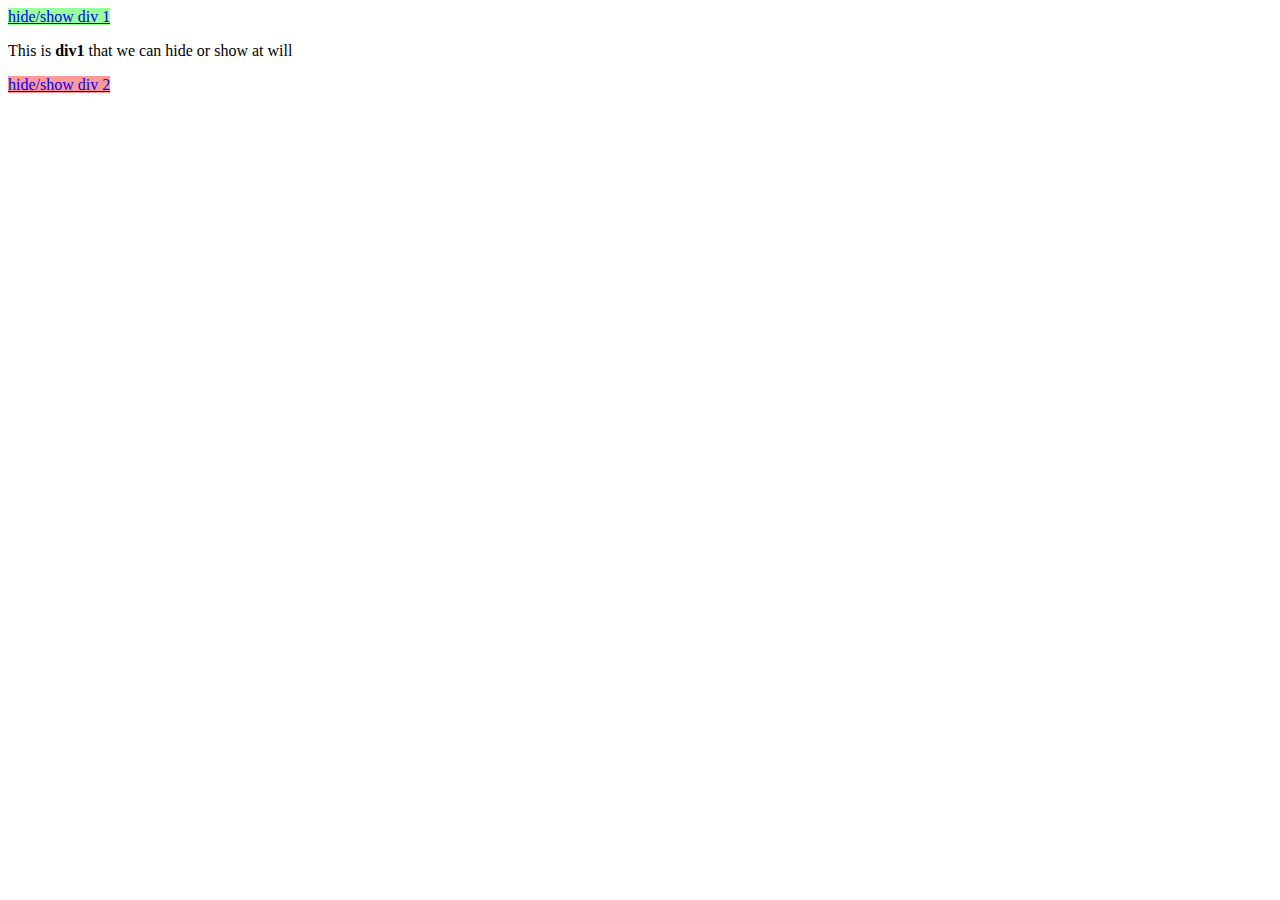
<file: js/hideshow/demos/index.html>
<html>
<head><title>hideshow test</title>

<script type="text/javascript" src="../MochiKit/MochiKit.js"></script>
<script type="text/javascript" src="../newhs/hs.js"></script>
<link rel="stylesheet" href="../style/hs.css" type="text/css"/>
<style type="text/css">

.hs-control-show { background-color: #9f9; }
.hs-control-hide { background-color: #f99; }

</style>
</head>
<body>
<p><a href="#hsdiv1" class="hs-control">hide/show div 1</a></p>

<div id="hsdiv1">
<p>This is <b>div1</b> that we can hide or show at will</p>
</div>

<p><a href="#hsdiv2" class="hs-control">hide/show div 2</a></p>

<div id="hsdiv2" class="hs-init-hide">
This <b>div2</b> should be hidden by default.
</div>

</body>
</html>
</file>
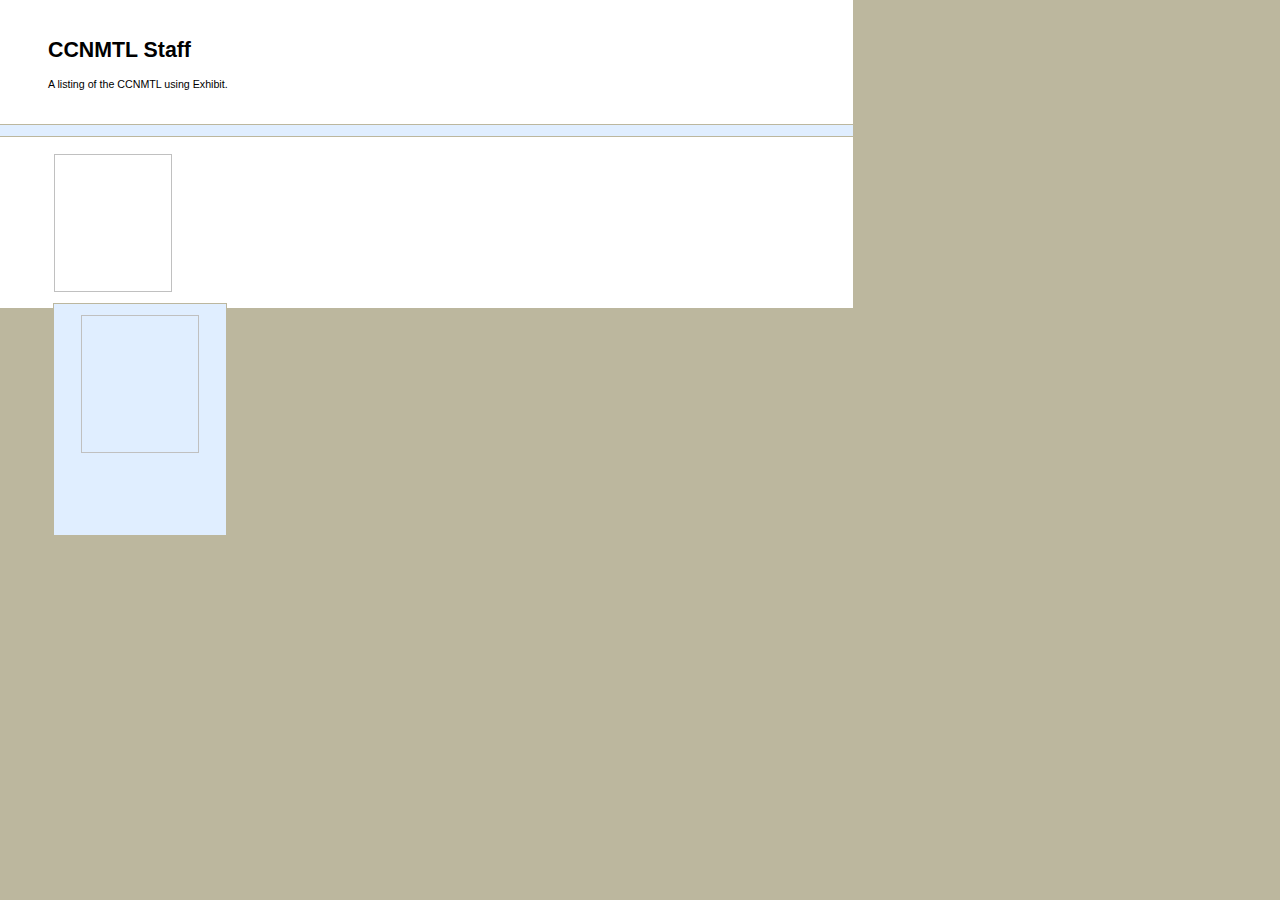
<file: ccnmtl_staff.html>
<html>
    <head>
      <title>CCNMTL Staff</title>
      <link href="http://pmt.ccnmtl.columbia.edu/staffjson.pl" type="application/json" rel="exhibit/data" />

      <script src="http://static.simile.mit.edu/exhibit/api/exhibit-api.js"
            type="text/javascript"></script>
     
<style>
        body {
            font-family:    Arial, Verdana, sans serif;
            font-size:      8pt;
            margin:         0;
            padding:        0;
            background:     #BCB79E;
        }
        table {
            font-size:      100%;
        }
        tr {
            vertical-align: top;
        }
        #content {
            background:     white;
            width:          80em;
        }
        #title-panel {
            padding:        0.25in 0.5in;
        }
        #top-panels {
            padding:        0.5em 0.5in;
            border-top:     1px solid #BCB79E;
            border-bottom:  1px solid #BCB79E;
            background:     #E0EEFF;
        }
        #exhibit-control-panel {
            clear:          both;
        }
        #exhibit-browse-panel {
        }
        #exhibit-view-panel {
            padding:        1em 0.5in;
        }
        
        div.exhibit-facet-frame {
            width: 16em;
            float: left;
        }
        div.exhibit-facet-body {
            border: 1px solid #BCB79E;
        }
        span.exhibit-collectionView-group-count {
            color:       #ccc;
            font-weight: normal;
        }
        div.exhibit-facet-value-selected {
            background:  none;
            font-weight: bold;
        }
        div.itemThumbnail-blocker {
   	 position: absolute; 
   	 width: 100%; 
  	  height: 100%; 
  	  top: 0px; 
  	  left: 0px; 
  	  z-index: 1000;
		}
		td.itemThumbnail-thumbnailContainer {
    overflow: hidden; 
    height: 100px; 
    text-align: center;
}
        div.person-thumbnail {
            float:      left;
            width:      150px;
            height:     210px;
            border:     1px solid #BCB79E;
            background: #E0EEFF;
            padding:    1em;
            margin:     0.5em;
            text-align: center;
        }
        div.person-detail {
            float:      left;
            width:      480px;
            height:     200px;
            border:     1px solid #BCB79E;
            background: #E0EEFF;
            padding:    1em;
            margin:     0.5em;
            text-align: right;
        }
        .name {
            font-weight: bold;
        }
        .location {
        }
        .title {
        }
        .phone {
        }
        .email {
        }
    </style>

  <!-- <script language="javascript" src="http://ccnmtl.columbia.edu/web/files/css.js" type="text/javascript"></script>
   -->
</head> 
<body>
 <div id="content">
  <div id="title-panel">
    <h1>CCNMTL Staff</h1>
        <p>A listing of the CCNMTL using Exhibit.
        </p>
  </div>

 <div id="top-panels">

  <div id="exhibit-browse-panel" ex:facets=".campus, .building, .group"></div>
  <div id="exhibit-control-panel"></div>
 </div>
 <div id="exhibit-view-panel">
     <div ex:role="exhibit-lens" class="item">
        <table cellspacing="5">
         <tr>
         <td style="position: relative"><div class="itemThumbnail-blocker"></div><img ex:src-content=".imageURL" width="118" height="138"  />
         </td>
         <td>
           <div class="name"><span ex:content=".label" /></div>
           <div class="title"><span ex:content=".title"></span></div>
	   <div class="location"><span ex:content=".room"></span> <span ex:content=".building" ></span></div>
           <div class="phone"><span ex:content=".phone"></span></div>
           <div class="email"> <span ex:content=".email"></span></div>
           <p ex:content=".bio"></p>
              </td>
           </tr>
     </table>
  </div>
   
    <div ex:role="exhibit-view"
      ex:viewClass="Exhibit.ThumbnailView"
      ex:showAll="true"
      ex:orders=".last"
      ex:possibleOrders=".label, .last, .first, .building, .campus, .group">
      <div ex:role="exhibit-lens" class="person-thumbnail">
        <div><img ex:src-content=".imageURL" width="118" height="138" /></div>
		<div class="name"><span ex:content="value" /></div>
        <div class="title"><span ex:content=".title"></span></div>
        <div class="email"><span ex:content=".email"></span></div>
        <div class="phone"><span ex:content=".phone"></span></div>
       
      </div>
      
      
   </div>
 </div>
 </div>
</body>
</html>
</file>
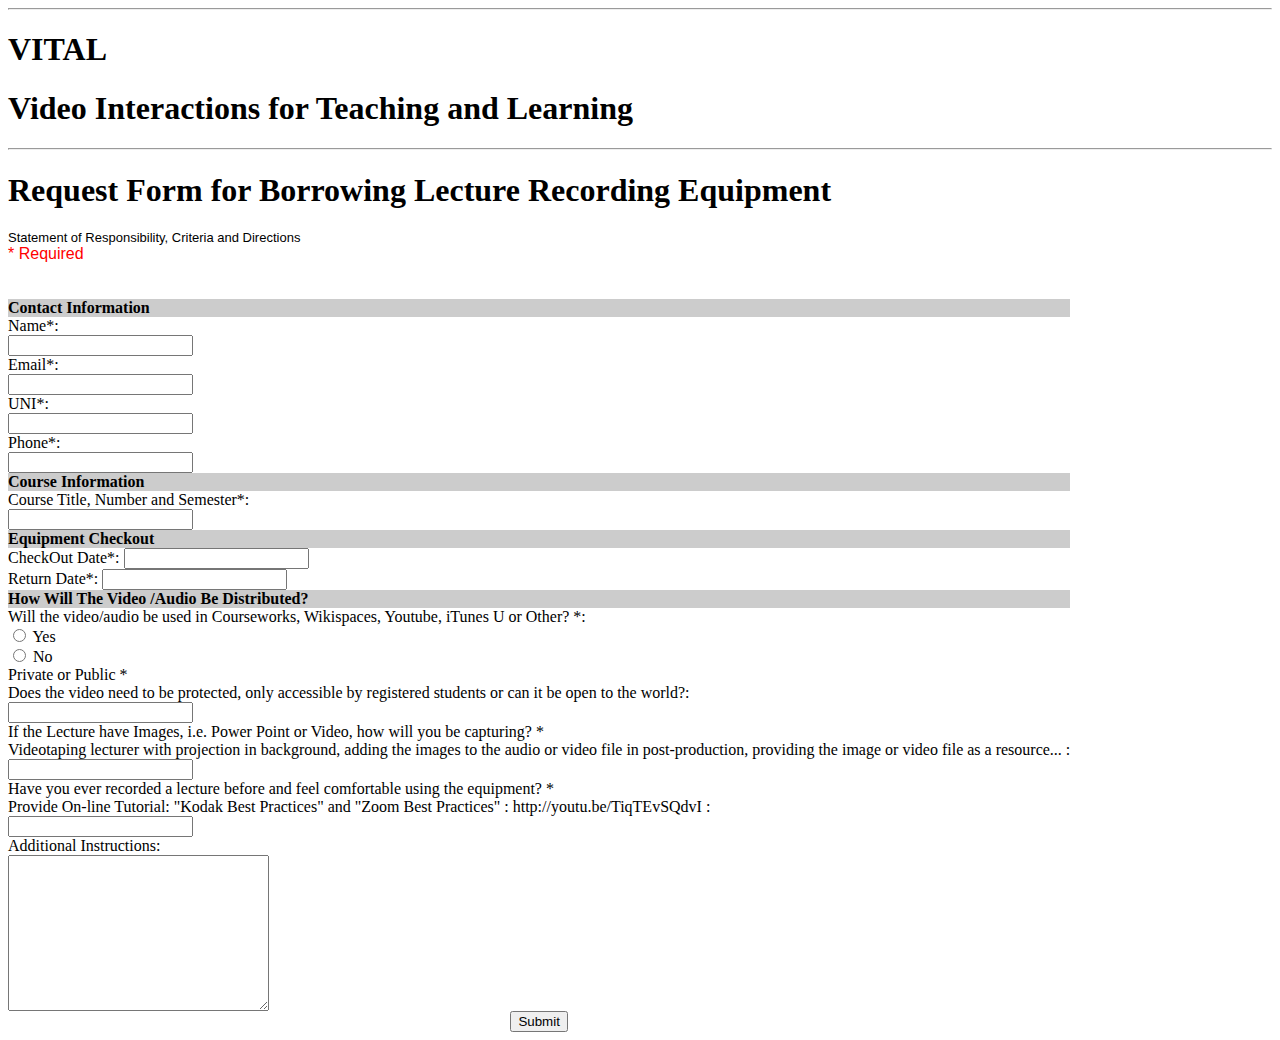
<file: externaladd/assignment_html copy 2.html>
<!DOCTYPE html PUBLIC "-//W3C//DTD XHTML 1.0 Transitional//EN" "http://www.w3.org/TR/xhtml1/DTD/xhtml1-transitional.dtd">
<html xmlns="http://www.w3.org/1999/xhtml" xml:lang="en" lang="en">
  <head>
    <!-- a test comment -->
    <meta http-equiv="Content-Type" content="text/html;charset=utf-8" />

    <!-- Disable IE6 image toolbar -->
    <meta http-equiv="imagetoolbar" content="no" />    

    <title>
        VITAL NSF &mdash; Request for Borrowing Lecture Recording Equipment
    </title>

    <style type="text/css" media="all"><!-- @import url('http://kang.ccnmtl.columbia.edu/sb/jasleen/css/tacky_portlet.css'); --></style>

	<style type="text/css" media="all"><!-- @import url('http://kang.ccnmtl.columbia.edu/sb/jasleen/css/general.css'); --></style>
	<style type="text/css" media="all"><!-- @import url('http://kang.ccnmtl.columbia.edu/sb/jasleen/css/datePicker.css'); --></style>
	
	
	<!-- Below is IE css adjustments, don't delete! --> 
	<!--[if IE]><style type="text/css" title="text/css">@import url('style/IEfixes.css');</style><![endif]-->
    
<script language="JavaScript" type="text/javascript">
    
    /// Who fixes what?
    // these refer to PMT users (see http://pmt.ccnmtl.columbia.edu/home.pl?mode=users)
    /*var who_gets_what_bugs = {
            'login':             'markp'
        ,   'video':             'aggamel'
        ,   'composition_space': 'markp' 
        ,   'feedback':          'markp'   
        ,   'course_mgmt':       'markp'
        ,   'browser':           'eddie'
        ,   'http_500':          'eddie'
        ,   'other':             'markp'
        ,
    }*/
    
    
    /*function getSelectedItem(selObj) {
        return selObj.options[selObj.selectedIndex].value;
    }*/

    
 function validateRequired(Form1,Form2,Form3) {
        var errorstring = "";
        if (Form1.name.value == "") {
            errorstring += " Your name \n";
        }
        if (Form1.email.value == "") {
            errorstring += " Your email address \n";
        }
        if (Form1.UNI.value == "") {
            errorstring += " Your UNI \n";
        }
        if (Form1.Phone.value == "") {
            errorstring += " Your Phone number \n";
        }
         if (Form1.course.value == "") {
            errorstring += " Course Title, Number and Semester: \n";
        }
        if (Form3.checkoutdate.value == "") {
            errorstring += " Check Out date \n";
        }
        if (Form3.returndate.value == "") {
            errorstring += " Return date \n";
        }
        if (GetSelectedItem(Form2) == undefined) {
            errorstring += " Selection- Will the video/audio be used? \n";
        }
        if (Form2.needprotection.value == "") {
            errorstring += " Private or protected? \n";
        }
        if (Form2.haveimages.value == "") {
            errorstring += " Have images? \n";
        }
        if (Form2.recorded.value == "") {
            errorstring += " Have you ever recorded before?\n";
        }
        
        if (errorstring != ""){
            alert("Please enter all required fields:\n"+errorstring);
            if (Form1.name.value == "") {Form1.name.focus(); }
            else if  (Form1.email.value == "") {Form1.email.focus(); }
            else if  (Form1.UNI.value == "") {Form1.UNI.focus(); }
            else if  (Form1.Phone.value == "") {Form1.Phone.focus(); }
            else if  (Form1.course.value == "") {Form1.course.focus(); }
            else if  (Form3.checkoutdate.value == "") {Form3.checkoutdate.focus(); }
            else if  (Form3.returndate.value == "") {Form3.checkoutdate.focus(); }
            else if  (Form2.needprotection.value == "") {Form2.needprotection.focus(); }
            else if  (Form2.haveimages.value == "") {Form2.haveimages.focus(); }
            else if  (Form2.recorded.value == "") {Form2.recorded.focus(); }            
            
            return false;
        }
        return true;
    }
 
   
    /*function fillAutoFields() {
        if (document.getElementById){
            var uaString = navigator.userAgent;
            if (uaString) document.requestForm.auto_UserAgent.value = uaString;
        }
    }*/
    function GetSelectedItem(theFrom)
    {
        
        var len=theFrom.yn.length;
        var chosen;
        for( var i=0;i<len;i++)
        {
                if (theFrom.yn[i].checked==true)
                {
                  chosen = theFrom.yn[i].value;
                }
        }
        return chosen;
     }
    
    function submitRequestForm() 
    {
        var ef1 = document.requestFormp1;
        var ef2 = document.requestFormp2;
        
        var pf = document.pmtForm;
        var cf = document.chooseDateForm;
        // Validate the required fields:
       if ( !validateRequired(ef1,ef2,cf) ) return false;
        //var role_string = "";
        //if (ef.role != undefined) {
         //   role_string = ef.role.value;
        //}
        
       // type_string = getSelectedItem(ef.error_type);
        //assigned_to_string = who_gets_what_bugs[type_string];
        
        //pf.assigned_to.value = assigned_to_string; 
        
        // Move the data from the error form fields into the pmt form fields:
               
        
         
        pf.title.value = ef1.name.value + "  (" + ef1.email.value + ") wants to borrow lecture Recording equipment for the course \t" + ef1.course.value;
        
        
        pf.name.value = ef1.name.value;
        var description_string = "Request for Borrowing Lecture Recording Equipment:\n\n From \t" + cf.checkoutdate.value + " \t to \t "+ cf.returndate.value+ "\n\n Will the video/audio be used in Courseworks, Wikispaces, Youtube, iTunes U or Other? \t"+ GetSelectedItem(ef2) +"\n\n Is the video private or protected \t"+ ef2.needprotection.value+"\n\n If the Lecture have Images, i.e. Power Point or Video, how will you be capturing? \t"+ ef2.haveimages.value+"\n\nHave you ever recorded a lecture before and feel comfortable using the equipment? \t"+ ef2.recorded.value +"\n\n Additional instructions \t" + ef2.instructions.value;
        pf.description.value = description_string;
        //pf.debug_info.value = "User Agent = (" + ef.auto_UserAgent.value + ")\n";
        pf.email.value = ef1.email.value;
        pf.redirect_url.value = "http://kang.ccnmtl.columbia.edu/sb/jasleen/request_acknowledged.html?";
        pf.redirect_url.value += "c="+ef1.course.value+"&chd="+cf.checkoutdate.value+"&rtd="+cf.returndate.value;
        
       /* if (ef.worksite_id != undefined) {
            pf.url.value = "http://vital.ccnmtl.columbia.edu/ccnmtl/vital3/courseHome.smvc?worksiteId=" + ef.worksite_id.value
        }*/
        pf.submit();
        
    }
    
	</script>
	
	<!-- jQuery -->
   <script type="text/javascript" src="http://kang.ccnmtl.columbia.edu/sb/jasleen/jquery.min.js"></script>

<!-- required plugins -->
<script type="text/javascript" src="http://kang.ccnmtl.columbia.edu/sb/jasleen/date.js"></script>
<!--[if IE]><script type="text/javascript" src="http://kang.ccnmtl.columbia.edu/sb/jasleen/jquery.bgiframe.js"></script><![endif]-->

<!-- jquery.datePicker.js -->
<script type="text/javascript" src="http://kang.ccnmtl.columbia.edu/sb/jasleen/jquery.datePicker.js"></script>
<script type="text/javascript" charset="utf-8">
$(function()
            {
				$('.date-pick').datePicker({autoFocusNextInput: true});
            });
		</script>
	
	
</head>

<body >

<div class="visual-portal-wrapper"><!-- Page wrapper -->


<div class="help-portal-top"><!-- Begin div for top navigation -->

	<div class="help-portal-top-shadeL"><!-- Begin div for logo and personal tools  class="portal-header-caseleft" -->
	<div class="help-portal-top-shadeR"><!-- Begin div for logo and personal tools  class="portal-header-caseright" -->
	

 		<hr class="hiddenStructure" />
	
		<h1 class="portal-logo">VITAL</h1>
		<h1 class="print_only">Video Interactions for Teaching and Learning</h1>
		<hr class="print_only" />
	
	
	</div><!-- End div for logo and personal tools  class="portal-header-caseright" -->
	</div><!-- End div for logo and personal tools  class="portal-header-caseleft" -->
	
</div><!-- End div for top navigation, class="help-portal-top" -->

<div class="documentContentMain"><!-- Begin content area, class="documentContentMain" -->


<h1>Request Form for Borrowing Lecture Recording Equipment</h1>

 <!--<font size="5" face="arial"><b>Request Form for Borrowing Lecture Recording Equipment</b></font><br/><br/>-->
      
      <font size="2" face="arial">Statement of Responsibility, Criteria and Directions<br/></font>
      
      <font size=".5" face="arial" color="red">* Required</font><br/><br/><br/>
      
<form name="pmtForm" action="http://pmt.ccnmtl.columbia.edu/external_add_item.pl" method="post">
    <input type="hidden" name="pid" value="260" />
    <input type="hidden" name="mid" value="2947" />
    <input type="hidden" name="owner" value="jonah" />
    <input type="hidden" name="assigned_to" value="jasleen" />
    <input type="hidden" name="type" value="action item" />
    <input type="hidden" name="title" value="Request for Borrowing Lecture Recording Equipment" />
    <input type="hidden" name="redirect_url" value="" />
    <input type="hidden" name="keyword" value="borrow-recording-equipemnt" />
    <input type="hidden" name="url" value="" />
    <input type="hidden" name="description" value="" />
    <input type="hidden" name="name" value="" />
    <input type="hidden" name="email" value="" />
    <input type="hidden" name="debug_info" value="true" />
    
</form>

      <table border="0" cellspacing="0" cellpadding="0">
      


      <form name="requestFormp1" onsubmit="return false" action="#">
    
        <tr>
              <td align="left" bgcolor="#CCCCCC"><font size="3"><b>Contact Information </b></font></td>
              
        </tr>
        
        <tr valign="left">
            <td align="left" nowrap="nowrap">Name*:<br /></td>
        </tr>
        
        <tr>
            <td align="left"><input class="reporttxt" type="text" name="name" /></td>
        </tr>
               
    
        <tr valign="left">
            <td align="left" nowrap="nowrap">Email*:<br /></td>
        </tr>
        
        <tr>
           <td align="left"><input class="reporttxt" type="text" name="email" /></td>
        </tr>

        <tr valign="left">
            <td align="left" nowrap="nowrap">UNI*:<br /></td>
        </tr>
        
        <tr>
             <td align="left"><input class="reporttxt" type="text" name="UNI" /></td>
        </tr>

        <tr valign="left">
            <td align="left" nowrap="nowrap">Phone*:<br /></td>
        </tr>
        
        <tr>
            <td align="left"><input class="reporttxt" type="text" name="Phone" /></td>
        </tr>
       
        
        <td bgcolor="#CCCCCC"><font size="3"> <b>Course Information</b><font></td></tr>
        <tr valign="left">
        
            
            <td align="left" nowrap="nowrap">Course Title, Number and Semester*:<br /></td>
        </tr>
        
        <tr>
            <td align="left"><input class="reporttxt" type="text" name="course" /></td>
        </tr>
        
        
        <tr valign="left"><td bgcolor="#CCCCCC"><font size="3"> <b>Equipment Checkout</b><font></td></tr>
        </form>
        <form name="chooseDateForm" id="chooseDateForm" action="#">
        <tr> 
        <td>
            <label for="date1">CheckOut Date*:</label>
        
		    <input name="date1" id="checkoutdate" class="date-pick" />
		</td>
		<tr>
		<td>
                            <label for="date2">Return Date*:</label>
                            <input name="date2" id="returndate" class="date-pick" /></td>
					
		</tr>	
		</form>
		
        
        <form name="requestFormp2" onsubmit="return false" >
        <tr valign="left"><td bgcolor="#CCCCCC"><font size="3" > <b>How Will The Video /Audio Be Distributed?</b><font></td></tr>
        <tr valign="left">
            <td align="left" nowrap="nowrap">Will the video/audio be used in Courseworks, Wikispaces, Youtube, iTunes U or Other? *:<br /></td>
        </tr>
                
        <tr>
          <td>
            <input type="radio" name="yn" value="yes" /> Yes <br />
          </td> 
        </tr>
		<tr>
		  <td>
		    <input type="radio" name="yn" value="no" /> No 
		  </td>
		</tr>
        
		
		
		<tr valign="left">
            <td align="left" nowrap="nowrap">Private or Public *<br/>
Does the video need to be protected, only accessible by registered students or can it be open to the world?:<br /></td>
        </tr>
        <tr>
            <td align="left"><input class="reporttxt" type="text" name="needprotection" /></td>
        </tr>
        <tr valign="left">
            <td align="left" nowrap="nowrap">If the Lecture have Images, i.e. Power Point or Video, how will you be capturing? *<br/>
Videotaping lecturer with projection in background, adding the images to the audio or video file in post-production, providing the image or video file as a resource...
:<br /></td>
        </tr>
        <tr>
            <td align="left"><input class="reporttxt" type="text" name="haveimages" /></td>
        </tr>
		<tr valign="left">
            <td align="left" nowrap="nowrap">Have you ever recorded a lecture before and feel comfortable using the equipment? *<br/>
Provide On-line Tutorial: "Kodak Best Practices" and "Zoom Best Practices" : http://youtu.be/TiqTEvSQdvI
:<br /></td>
        </tr>
       
       <tr>
            <td align="left"><input class="reporttxt" type="text" name="recorded" /></td>
        </tr>
        
        <tr valign="left">
            <td align="left" nowrap="nowrap">Additional Instructions:</td>

        </tr>
        
        <tr>
            <td align="left"><textarea name="instructions" cols="30" rows="10"></textarea></td>
        </tr>
        
        
       
            </form>
    
	<tr valign="middle">
        <td colspan="2" align="center">
            <form>
            <input type="button" name="submit" value="Submit" class="regButton" onclick="submitRequestForm()" />
            </form>
        </td>
	</tr>
</table>

</div>
</div>



</body>

</html>
</file>
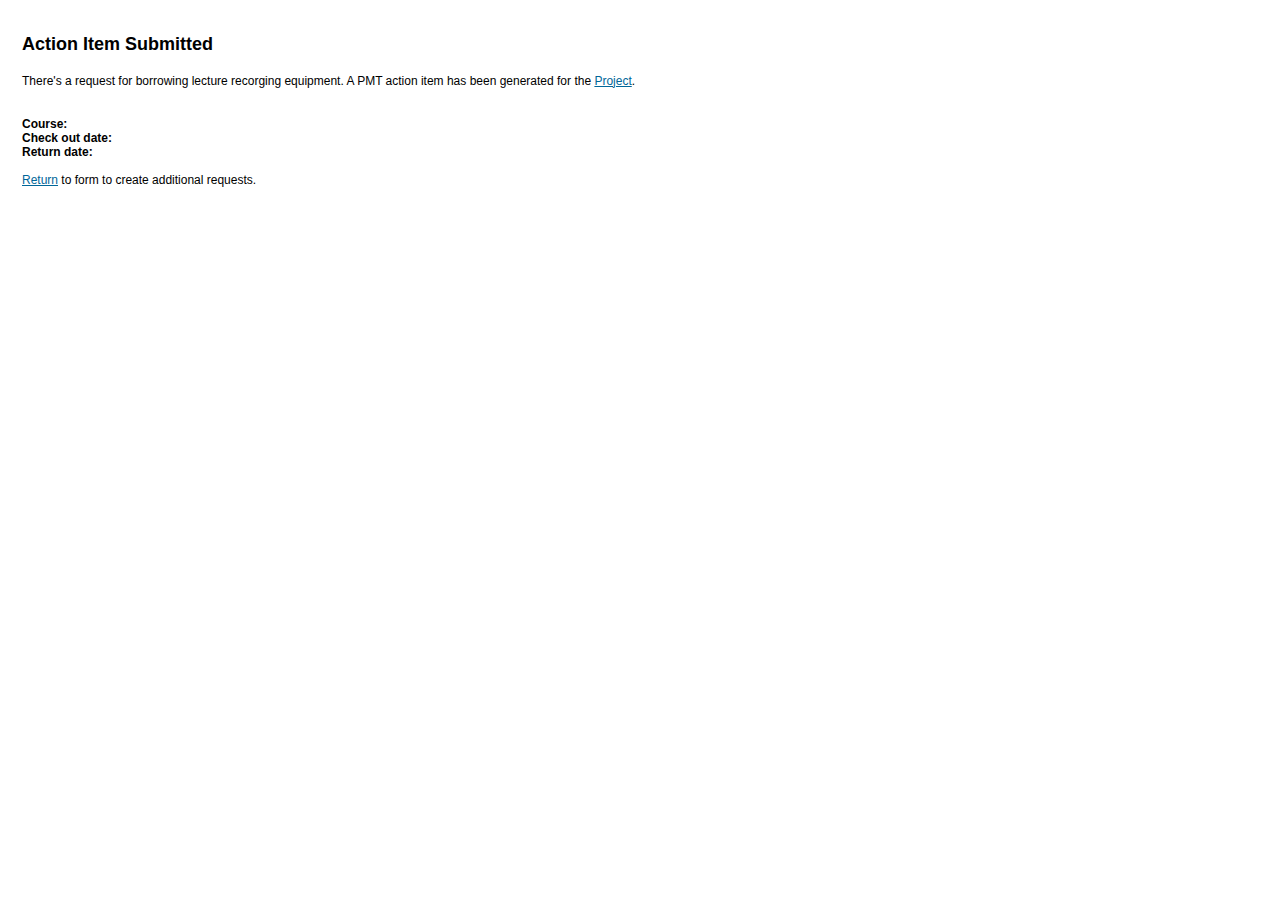
<file: externaladd/request_acknowledged.html>
<!DOCTYPE html PUBLIC "-//W3C//DTD XHTML 1.0 Transitional//EN"
   "http://www.w3.org/TR/xhtml1/DTD/xhtml1-transitional.dtd">
<html xmlns="http://www.w3.org/1999/xhtml" id="sixapart-standard">
<head>
   <meta http-equiv="Content-Type" content="text/html; charset=utf-8" />
   <style type="text/css" media="all"><!-- @import url('css/tacky_portlet.css'); --></style>

	<style type="text/css" media="all"><!-- @import url('css/general.css'); --></style>
	
  

   <title>PMT Action Item Submitted</title>
</head>
<body>
<div  class="documentContentMain" style="text-align:left; margin: 10px">

<h1>Action Item Submitted</h1>

<br>
<p font="5" align="left" > There's a request for borrowing lecture recorging equipment. A PMT action item has been generated for the  <a href="http://pmt.ccnmtl.columbia.edu/home.pl?mode=project;pid=260">Project</a>.</p>
<br>

<script language="JavaScript">
   delim = location.search.indexOf("&");
   pattern = /%20/g;
   document.write("  <b>Course: ");
   document.write(location.search.substring(3,delim).replace(pattern," "));
 
   document.write("<br /> Check out date: ");
   document.write(location.search.substring(delim+5,delim+15).replace(pattern," "));
   
   document.write("<br /> Return date: ");
   document.write(location.search.substring(delim+20).replace(pattern," "));
   
   document.write("</b><br /> ");
</script>
<br>
<p><a href="request_form.html">Return</a>  to form to create additional requests.
</p>

</div>
</body>
</html>
</file>
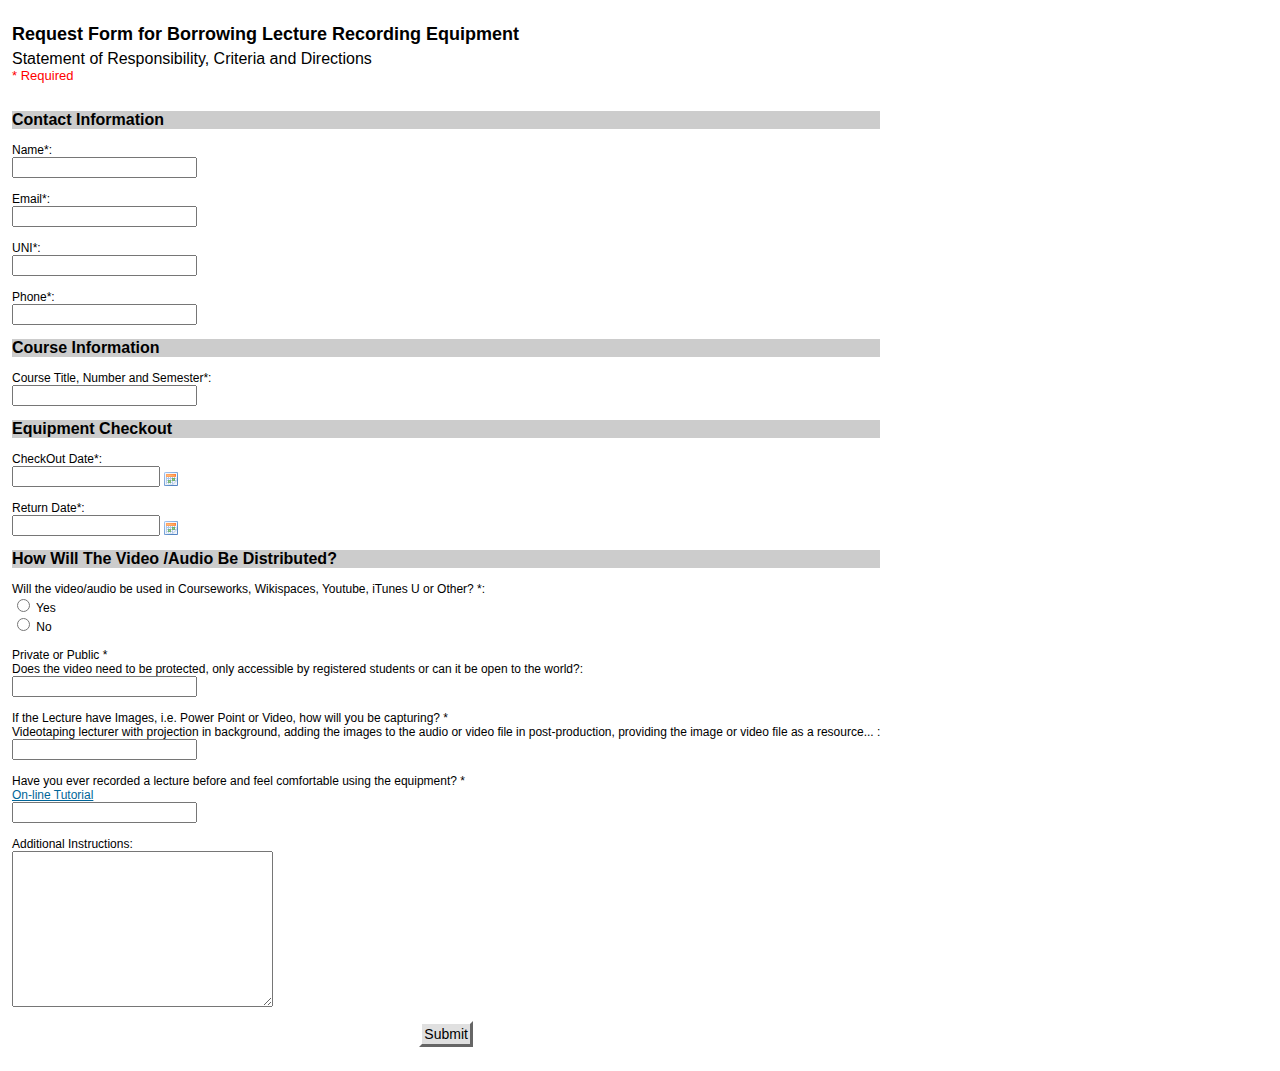
<file: externaladd/request_form.html>
<!DOCTYPE html PUBLIC "-//W3C//DTD XHTML 1.0 Transitional//EN" "http://www.w3.org/TR/xhtml1/DTD/xhtml1-transitional.dtd">
<html xmlns="http://www.w3.org/1999/xhtml" xml:lang="en" lang="en">
  <head>

    <meta http-equiv="Content-Type" content="text/html;charset=utf-8" />

    <!-- Disable IE6 image toolbar -->
    <meta http-equiv="imagetoolbar" content="no" />    

    <title>
        Request for Borrowing Lecture Recording Equipment
    </title>

    <style type="text/css" media="all"><!-- @import url('css/tacky_portlet.css'); --></style>

	<style type="text/css" media="all"><!-- @import url('css/general.css'); --></style>
	<style type="text/css" media="all"><!-- @import url('css/datePicker.css'); --></style>
	
	
	<!-- Below is IE css adjustments, don't delete! --> 
	<!--[if IE]><style type="text/css" title="text/css">@import url('style/IEfixes.css');</style><![endif]-->
    
<script language="JavaScript" type="text/javascript">
    
    /// Who fixes what?
    // these refer to PMT users (see http://pmt.ccnmtl.columbia.edu/home.pl?mode=users)
    /*var who_gets_what_bugs = {
            'login':             'markp'
        ,   'video':             'aggamel'
        ,   'composition_space': 'markp' 
        ,   'feedback':          'markp'   
        ,   'course_mgmt':       'markp'
        ,   'browser':           'eddie'
        ,   'http_500':          'eddie'
        ,   'other':             'markp'
        ,
    }*/
    
    
    /*function getSelectedItem(selObj) {
        return selObj.options[selObj.selectedIndex].value;
    }*/

    
 function validateRequired(Form1,Form2,Form3) {
        var errorstring = "";
        if (Form1.name.value == "") {
            errorstring += " Your name \n";
        }
        if (Form1.email.value == "") {
            errorstring += " Your email address \n";
        }
        if (Form1.UNI.value == "") {
            errorstring += " Your UNI \n";
        }
        if (Form1.Phone.value == "") {
            errorstring += " Your Phone number \n";
        }
         if (Form1.course.value == "") {
            errorstring += " Course Title, Number and Semester: \n";
        }
        if (Form3.checkoutdate.value == "") {
            errorstring += " Check Out date \n";
        }
        if (Form3.returndate.value == "") {
            errorstring += " Return date \n";
        }
        if (GetSelectedItem(Form2) == undefined) {
            errorstring += " Selection- Will the video/audio be used? \n";
        }
        if (Form2.needprotection.value == "") {
            errorstring += " Private or protected? \n";
        }
        if (Form2.haveimages.value == "") {
            errorstring += " Have images? \n";
        }
        if (Form2.recorded.value == "") {
            errorstring += " Have you ever recorded before?\n";
        }
        
        if (errorstring != ""){
            alert("Please enter all required fields:\n"+errorstring);
            if (Form1.name.value == "") {Form1.name.focus(); }
            else if  (Form1.email.value == "") {Form1.email.focus(); }
            else if  (Form1.UNI.value == "") {Form1.UNI.focus(); }
            else if  (Form1.Phone.value == "") {Form1.Phone.focus(); }
            else if  (Form1.course.value == "") {Form1.course.focus(); }
            else if  (Form3.checkoutdate.value == "") {Form3.checkoutdate.focus(); }
            else if  (Form3.returndate.value == "") {Form3.checkoutdate.focus(); }
            else if  (Form2.needprotection.value == "") {Form2.needprotection.focus(); }
            else if  (Form2.haveimages.value == "") {Form2.haveimages.focus(); }
            else if  (Form2.recorded.value == "") {Form2.recorded.focus(); }            
            
            return false;
        }
        return true;
    }
 
   
    /*function fillAutoFields() {
        if (document.getElementById){
            var uaString = navigator.userAgent;
            if (uaString) document.requestForm.auto_UserAgent.value = uaString;
        }
    }*/
    function GetSelectedItem(theFrom)
    {
        
        var len=theFrom.yn.length;
        var chosen;
        for( var i=0;i<len;i++)
        {
                if (theFrom.yn[i].checked==true)
                {
                  chosen = theFrom.yn[i].value;
                }
        }
        return chosen;
     }
    
    function submitRequestForm() 
    {
        var ef1 = document.requestFormp1;
        var ef2 = document.requestFormp2;
        
        var pf = document.pmtForm;
        var cf = document.chooseDateForm;
        // Validate the required fields:
       if ( !validateRequired(ef1,ef2,cf) ) return false;
        //var role_string = "";
        //if (ef.role != undefined) {
         //   role_string = ef.role.value;
        //}
        
       // type_string = getSelectedItem(ef.error_type);
        //assigned_to_string = who_gets_what_bugs[type_string];
        
        //pf.assigned_to.value = assigned_to_string; 
        
        // Move the data from the error form fields into the pmt form fields:
               
        
         
        pf.title.value = ef1.name.value + "  (" + ef1.email.value + ") wants to borrow lecture Recording equipment for the course  " + ef1.course.value;
        
        
        pf.name.value = ef1.name.value;
        var description_string = "Request for Borrowing Lecture Recording Equipment:\n\n From  " + cf.checkoutdate.value + "  to   "+ cf.returndate.value+ "\n\n Will the video/audio be used in Courseworks, Wikispaces, Youtube, iTunes U or Other?    "+ GetSelectedItem(ef2) +"\n\n Is the video private or protected   "+ ef2.needprotection.value+"\n\n If the Lecture have Images, i.e. Power Point or Video, how will you be capturing?  "+ ef2.haveimages.value+"\n\n Have you ever recorded a lecture before and feel comfortable using the equipment?   "+ ef2.recorded.value +"\n\n Additional instructions  " + ef2.instructions.value;
        pf.description.value = description_string;
        //pf.debug_info.value = "User Agent = (" + ef.auto_UserAgent.value + ")\n";
        pf.email.value = ef1.email.value;
        pf.redirect_url.value = "request_acknowledged.html?";
        pf.redirect_url.value += "c="+ef1.course.value+"&chd="+cf.checkoutdate.value+"&rtd="+cf.returndate.value;
        
       /* if (ef.worksite_id != undefined) {
            pf.url.value = "http://vital.ccnmtl.columbia.edu/ccnmtl/vital3/courseHome.smvc?worksiteId=" + ef.worksite_id.value
        }*/
        pf.submit();
        
    }
    
	</script>
	
	<!-- jQuery -->
   <script type="text/javascript" src="jquery.min.js"></script>

<!-- required plugins -->
<script type="text/javascript" src="date.js"></script>
<!--[if IE]><script type="text/javascript" src="jquery.bgiframe.js"></script><![endif]-->

<!-- jquery.datePicker.js -->
<script type="text/javascript" src="jquery.datePicker.js"></script>
<script type="text/javascript" charset="utf-8">
$(function()
            {
				$('.date-pick').datePicker({
				autoFocusNextInput: true}).formatDate('mm-dd-yyyy');
				});
		</script>
	
	
</head>

<body >

<div class="visual-portal-wrapper"><!-- Page wrapper -->

<div class="documentContentMain"><!-- Begin content area, class="documentContentMain" -->


<h1>Request Form for Borrowing Lecture Recording Equipment</h1>

 <!--<font size="5" face="arial"><b>Request Form for Borrowing Lecture Recording Equipment</b></font><br/><br/>-->
      
      <font size="3" face="arial">Statement of Responsibility, Criteria and Directions<br/></font>
      
      <font size="2" face="arial" color="red">* Required</font><br/><br/><br/>
      
<form name="pmtForm" action="http://pmt.ccnmtl.columbia.edu/external_add_item.pl" method="post">
    <input type="hidden" name="pid" value="260" />
    <input type="hidden" name="mid" value="2947" />
    <input type="hidden" name="owner" value="jonah" />
    <input type="hidden" name="assigned_to" value="jasleen" />
    <input type="hidden" name="type" value="action item" />
    <input type="hidden" name="title" value="Request for Borrowing Lecture Recording Equipment" />
    <input type="hidden" name="redirect_url" value="" />
    <input type="hidden" name="keyword" value="borrow-recording-equipemnt" />
    <input type="hidden" name="url" value="" />
    <input type="hidden" name="description" value="" />
    <input type="hidden" name="name" value="" />
    <input type="hidden" name="email" value="" />
    <input type="hidden" name="debug_info" value="true" />
    
</form>

      <table border="0" cellspacing="0" cellpadding="0">
      


      <form name="requestFormp1" onsubmit="return false" action="#">
    
        <tr>
              <td align="left" bgcolor="#CCCCCC"><font size="3"><b>Contact Information </b></font></td>
              
        </tr>
        <tr>
        <td> <br /></td>
        </tr>
        
        <tr valign="left">
            <td align="left" nowrap="nowrap">Name*:<br /></td>
        </tr>
        
        <tr>
            <td align="left"><input class="reporttxt" type="text" name="name" /></td>
        </tr>
         <tr>
        <td> <br /></td>
        </tr>      
    
        <tr valign="left">
            <td align="left" nowrap="nowrap">Email*:<br /></td>
        </tr>
        
        <tr>
           <td align="left"><input class="reporttxt" type="text" name="email" /></td>
        </tr>
        <tr>
        <td> <br /></td>
        </tr>

        <tr valign="left">
            <td align="left" nowrap="nowrap">UNI*:<br /></td>
        </tr>
        
        <tr>
             <td align="left"><input class="reporttxt" type="text" name="UNI" /></td>
        </tr>
        <tr>
        <td> <br /></td>
        </tr>

        <tr valign="left">
            <td align="left" nowrap="nowrap">Phone*:<br /></td>
        </tr>
        
        <tr>
            <td align="left"><input class="reporttxt" type="text" name="Phone" /></td>
        </tr>
        <tr>
        <td> <br /></td>
        </tr>
       
        
        <td bgcolor="#CCCCCC"><font size="3"> <b>Course Information</b><font></td></tr>
        <tr valign="left">
        <tr>
        <td> <br /></td>
        </tr>
        
            
            <td align="left" nowrap="nowrap">Course Title, Number and Semester*:<br /></td>
        </tr>
        
        <tr>
            <td align="left"><input class="reporttxt" type="text" name="course" /></td>
        </tr>
        
        <tr>
        <td> <br /></td>
        </tr>
        
        <tr valign="left"><td bgcolor="#CCCCCC"><font size="3"> <b>Equipment Checkout</b><font></td></tr>
        </form>
        <form name="chooseDateForm" id="chooseDateForm" action="#">
        <tr>
        <td> <br /></td>
        </tr>
        <tr> 
        <td>
            <label for="date1">CheckOut Date*:</label>
            <br />
        
		    <input name="date1" id="checkoutdate" class="date-pick" />
		    
		</td>
		<tr>
        <td> <br /></td>
        </tr>
		<tr>
		<td>
                            <label for="date2">Return Date*:</label><br />
                            <input name="date2" id="returndate" class="date-pick" />
                            </td>
					
		</tr>	
		</form>
		
        
        <form name="requestFormp2" onsubmit="return false" >
        <tr>
        <td> <br /></td>
        </tr>
        <tr valign="left"><td bgcolor="#CCCCCC"><font size="3" > <b>How Will The Video /Audio Be Distributed?</b><font></td></tr>
        <tr>
        <td> <br /></td>
        </tr>
        <tr valign="left">
            <td align="left" nowrap="nowrap">Will the video/audio be used in Courseworks, Wikispaces, Youtube, iTunes U or Other? *:<br /></td>
        </tr>
                
        <tr>
          <td>
            <input type="radio" name="yn" value="yes" /> Yes <br />
          </td> 
        </tr>
		<tr>
		  <td>
		    <input type="radio" name="yn" value="no" /> No 
		  </td>
		</tr>
        <tr>
        <td> <br /></td>
        </tr>
		
		
		<tr valign="left">
            <td align="left" nowrap="nowrap">Private or Public *<br/>
Does the video need to be protected, only accessible by registered students or can it be open to the world?:<br /></td>
        </tr>
        <tr>
            <td align="left"><input class="reporttxt" type="text" name="needprotection" /></td>
        </tr>
        <tr>
        <td> <br /></td>
        </tr>
        <tr valign="left">
            <td align="left" nowrap="nowrap">If the Lecture have Images, i.e. Power Point or Video, how will you be capturing? *<br/>
Videotaping lecturer with projection in background, adding the images to the audio or video file in post-production, providing the image or video file as a resource...
:<br /></td>
        </tr>
        <tr>
            <td align="left"><input class="reporttxt" type="text" name="haveimages" /></td>
        </tr>
        <tr>
        <td> <br /></td>
        </tr>
		<tr valign="left">
            <td align="left" nowrap="nowrap">Have you ever recorded a lecture before and feel comfortable using the equipment? *<br/>
<a href="http://youtu.be/TiqTEvSQdvI">On-line Tutorial</a>  
<br /></td>
        </tr>
       
       <tr>
            <td align="left"><input class="reporttxt" type="text" name="recorded" /></td>
        </tr>
        <tr>
        <td> <br /></td>
        </tr>
        
        <tr valign="left">
            <td align="left" nowrap="nowrap">Additional Instructions:</td>

        </tr>
        
        <tr>
            <td align="left"><textarea name="instructions" cols="30" rows="10"></textarea></td>
        </tr>
        
        
       
            </form>
            <tr>
        <td> <br /></td>
        </tr>
    
	<tr valign="middle">
        <td colspan="2" align="center">
            <form>
            <input type="button" size="5" name="submit" value="Submit" class="regButton" onclick="submitRequestForm()" />
            </form>
        </td>
	</tr>
</table>

</div>
</div>



</body>

</html>
</file>
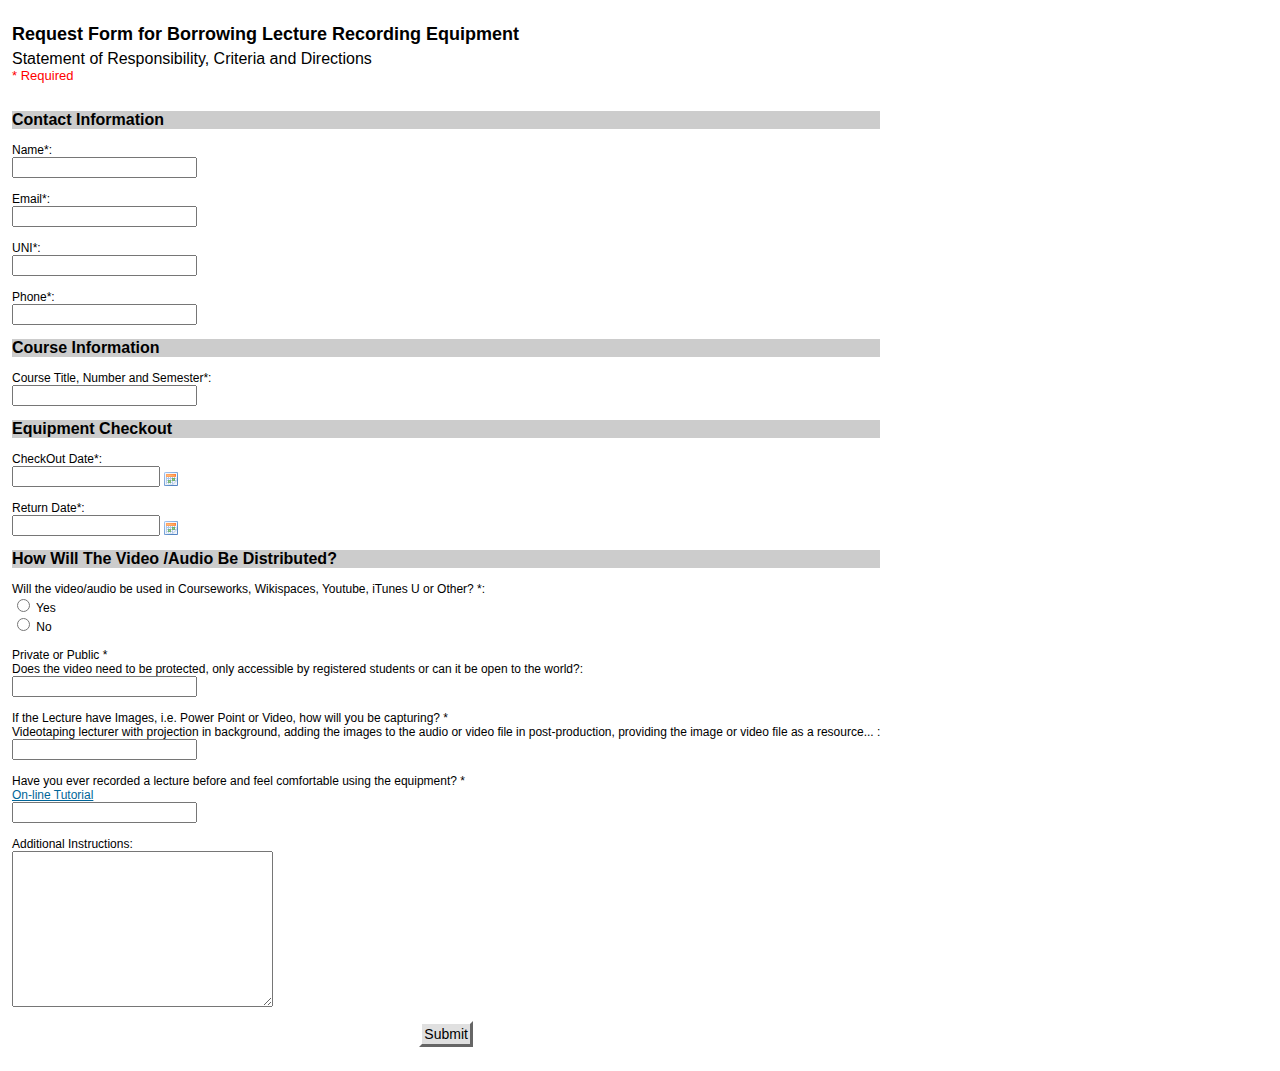
<file: externaladd/borrow/request_form.html>
<!DOCTYPE html PUBLIC "-//W3C//DTD XHTML 1.0 Transitional//EN" "http://www.w3.org/TR/xhtml1/DTD/xhtml1-transitional.dtd">
<html xmlns="http://www.w3.org/1999/xhtml" xml:lang="en" lang="en">
  <head>

    <meta http-equiv="Content-Type" content="text/html;charset=utf-8" />

    <!-- Disable IE6 image toolbar -->
    <meta http-equiv="imagetoolbar" content="no" />    

    <title>
        Request for Borrowing Lecture Recording Equipment
    </title>

    <style type="text/css" media="all"><!-- @import url('css/tacky_portlet.css'); --></style>

	<style type="text/css" media="all"><!-- @import url('css/general.css'); --></style>
	<style type="text/css" media="all"><!-- @import url('css/datePicker.css'); --></style>
	
	
	<!-- Below is IE css adjustments, don't delete! --> 
	<!--[if IE]><style type="text/css" title="text/css">@import url('style/IEfixes.css');</style><![endif]-->
    
<script language="JavaScript" type="text/javascript">
    
    /// Who fixes what?
    // these refer to PMT users (see http://pmt.ccnmtl.columbia.edu/home.pl?mode=users)
    /*var who_gets_what_bugs = {
            'login':             'markp'
        ,   'video':             'aggamel'
        ,   'composition_space': 'markp' 
        ,   'feedback':          'markp'   
        ,   'course_mgmt':       'markp'
        ,   'browser':           'eddie'
        ,   'http_500':          'eddie'
        ,   'other':             'markp'
        ,
    }*/
    
    
    /*function getSelectedItem(selObj) {
        return selObj.options[selObj.selectedIndex].value;
    }*/

    
 function validateRequired(Form1,Form2,Form3) {
        var errorstring = "";
        if (Form1.name.value == "") {
            errorstring += " Your name \n";
        }
        if (Form1.email.value == "") {
            errorstring += " Your email address \n";
        }
        if (Form1.UNI.value == "") {
            errorstring += " Your UNI \n";
        }
        if (Form1.Phone.value == "") {
            errorstring += " Your Phone number \n";
        }
         if (Form1.course.value == "") {
            errorstring += " Course Title, Number and Semester: \n";
        }
        if (Form3.checkoutdate.value == "") {
            errorstring += " Check Out date \n";
        }
        if (Form3.returndate.value == "") {
            errorstring += " Return date \n";
        }
        if (GetSelectedItem(Form2) == undefined) {
            errorstring += " Selection- Will the video/audio be used? \n";
        }
        if (Form2.needprotection.value == "") {
            errorstring += " Private or protected? \n";
        }
        if (Form2.haveimages.value == "") {
            errorstring += " Have images? \n";
        }
        if (Form2.recorded.value == "") {
            errorstring += " Have you ever recorded before?\n";
        }
        
        if (errorstring != ""){
            alert("Please enter all required fields:\n"+errorstring);
            if (Form1.name.value == "") {Form1.name.focus(); }
            else if  (Form1.email.value == "") {Form1.email.focus(); }
            else if  (Form1.UNI.value == "") {Form1.UNI.focus(); }
            else if  (Form1.Phone.value == "") {Form1.Phone.focus(); }
            else if  (Form1.course.value == "") {Form1.course.focus(); }
            else if  (Form3.checkoutdate.value == "") {Form3.checkoutdate.focus(); }
            else if  (Form3.returndate.value == "") {Form3.checkoutdate.focus(); }
            else if  (Form2.needprotection.value == "") {Form2.needprotection.focus(); }
            else if  (Form2.haveimages.value == "") {Form2.haveimages.focus(); }
            else if  (Form2.recorded.value == "") {Form2.recorded.focus(); }            
            
            return false;
        }
        return true;
    }
 
   
    /*function fillAutoFields() {
        if (document.getElementById){
            var uaString = navigator.userAgent;
            if (uaString) document.requestForm.auto_UserAgent.value = uaString;
        }
    }*/
    function GetSelectedItem(theFrom)
    {
        
        var len=theFrom.yn.length;
        var chosen;
        for( var i=0;i<len;i++)
        {
                if (theFrom.yn[i].checked==true)
                {
                  chosen = theFrom.yn[i].value;
                }
        }
        return chosen;
     }
    
    function submitRequestForm() 
    {
        var ef1 = document.requestFormp1;
        var ef2 = document.requestFormp2;
        
        var pf = document.pmtForm;
        var cf = document.chooseDateForm;
        // Validate the required fields:
       if ( !validateRequired(ef1,ef2,cf) ) return false;
        //var role_string = "";
        //if (ef.role != undefined) {
         //   role_string = ef.role.value;
        //}
        
       // type_string = getSelectedItem(ef.error_type);
        //assigned_to_string = who_gets_what_bugs[type_string];
        
        //pf.assigned_to.value = assigned_to_string; 
        
        // Move the data from the error form fields into the pmt form fields:
               
        
         
        pf.title.value = ef1.name.value + "  (" + ef1.email.value + ") wants to borrow lecture Recording equipment for the course  " + ef1.course.value;
        
        
        pf.name.value = ef1.name.value;
        var description_string = "Request for Borrowing Lecture Recording Equipment:\n\n From  " + cf.checkoutdate.value + "  to   "+ cf.returndate.value+ "\n\n Will the video/audio be used in Courseworks, Wikispaces, Youtube, iTunes U or Other?    "+ GetSelectedItem(ef2) +"\n\n Is the video private or protected   "+ ef2.needprotection.value+"\n\n If the Lecture have Images, i.e. Power Point or Video, how will you be capturing?  "+ ef2.haveimages.value+"\n\n Have you ever recorded a lecture before and feel comfortable using the equipment?   "+ ef2.recorded.value +"\n\n Additional instructions  " + ef2.instructions.value;
        pf.description.value = description_string;
        //pf.debug_info.value = "User Agent = (" + ef.auto_UserAgent.value + ")\n";
        pf.email.value = ef1.email.value;
        pf.redirect_url.value = "http://pmt.ccnmtl.columbia.edu/externaladd/borrow/request_acknowledged.html?";
        pf.redirect_url.value += "c="+ef1.course.value+"&chd="+cf.checkoutdate.value+"&rtd="+cf.returndate.value;
        
       /* if (ef.worksite_id != undefined) {
            pf.url.value = "http://vital.ccnmtl.columbia.edu/ccnmtl/vital3/courseHome.smvc?worksiteId=" + ef.worksite_id.value
        }*/
        pf.submit();
        
    }
    
	</script>
	
	<!-- jQuery -->
   <script type="text/javascript" src="jquery.min.js"></script>

<!-- required plugins -->
<script type="text/javascript" src="date.js"></script>
<!--[if IE]><script type="text/javascript" src="jquery.bgiframe.js"></script><![endif]-->

<!-- jquery.datePicker.js -->
<script type="text/javascript" src="jquery.datePicker.js"></script>
<script type="text/javascript" charset="utf-8">
$(function()
            {
				$('.date-pick').datePicker({
				autoFocusNextInput: true}).formatDate('mm-dd-yyyy');
				});
		</script>
	
	
</head>

<body >

<div class="visual-portal-wrapper"><!-- Page wrapper -->

<div class="documentContentMain"><!-- Begin content area, class="documentContentMain" -->


<h1>Request Form for Borrowing Lecture Recording Equipment</h1>

 <!--<font size="5" face="arial"><b>Request Form for Borrowing Lecture Recording Equipment</b></font><br/><br/>-->
      
      <font size="3" face="arial">Statement of Responsibility, Criteria and Directions<br/></font>
      
      <font size="2" face="arial" color="red">* Required</font><br/><br/><br/>
      
<form name="pmtForm" action="http://pmt.ccnmtl.columbia.edu/external_add_item.pl" method="post">
    <input type="hidden" name="pid" value="260" />
    <input type="hidden" name="mid" value="2947" />
    <input type="hidden" name="owner" value="jonah" />
    <input type="hidden" name="assigned_to" value="jasleen" />
    <input type="hidden" name="type" value="action item" />
    <input type="hidden" name="title" value="Request for Borrowing Lecture Recording Equipment" />
    <input type="hidden" name="redirect_url" value="" />
    <input type="hidden" name="keyword" value="borrow-recording-equipemnt" />
    <input type="hidden" name="url" value="" />
    <input type="hidden" name="description" value="" />
    <input type="hidden" name="name" value="" />
    <input type="hidden" name="email" value="" />
    <input type="hidden" name="debug_info" value="true" />
    
</form>

      <table border="0" cellspacing="0" cellpadding="0">
      


      <form name="requestFormp1" onsubmit="return false" action="#">
    
        <tr>
              <td align="left" bgcolor="#CCCCCC"><font size="3"><b>Contact Information </b></font></td>
              
        </tr>
        <tr>
        <td> <br /></td>
        </tr>
        
        <tr valign="left">
            <td align="left" nowrap="nowrap">Name*:<br /></td>
        </tr>
        
        <tr>
            <td align="left"><input class="reporttxt" type="text" name="name" /></td>
        </tr>
         <tr>
        <td> <br /></td>
        </tr>      
    
        <tr valign="left">
            <td align="left" nowrap="nowrap">Email*:<br /></td>
        </tr>
        
        <tr>
           <td align="left"><input class="reporttxt" type="text" name="email" /></td>
        </tr>
        <tr>
        <td> <br /></td>
        </tr>

        <tr valign="left">
            <td align="left" nowrap="nowrap">UNI*:<br /></td>
        </tr>
        
        <tr>
             <td align="left"><input class="reporttxt" type="text" name="UNI" /></td>
        </tr>
        <tr>
        <td> <br /></td>
        </tr>

        <tr valign="left">
            <td align="left" nowrap="nowrap">Phone*:<br /></td>
        </tr>
        
        <tr>
            <td align="left"><input class="reporttxt" type="text" name="Phone" /></td>
        </tr>
        <tr>
        <td> <br /></td>
        </tr>
       
        
        <td bgcolor="#CCCCCC"><font size="3"> <b>Course Information</b><font></td></tr>
        <tr valign="left">
        <tr>
        <td> <br /></td>
        </tr>
        
            
            <td align="left" nowrap="nowrap">Course Title, Number and Semester*:<br /></td>
        </tr>
        
        <tr>
            <td align="left"><input class="reporttxt" type="text" name="course" /></td>
        </tr>
        
        <tr>
        <td> <br /></td>
        </tr>
        
        <tr valign="left"><td bgcolor="#CCCCCC"><font size="3"> <b>Equipment Checkout</b><font></td></tr>
        </form>
        <form name="chooseDateForm" id="chooseDateForm" action="#">
        <tr>
        <td> <br /></td>
        </tr>
        <tr> 
        <td>
            <label for="date1">CheckOut Date*:</label>
            <br />
        
		    <input name="date1" id="checkoutdate" class="date-pick" />
		    
		</td>
		<tr>
        <td> <br /></td>
        </tr>
		<tr>
		<td>
                            <label for="date2">Return Date*:</label><br />
                            <input name="date2" id="returndate" class="date-pick" />
                            </td>
					
		</tr>	
		</form>
		
        
        <form name="requestFormp2" onsubmit="return false" >
        <tr>
        <td> <br /></td>
        </tr>
        <tr valign="left"><td bgcolor="#CCCCCC"><font size="3" > <b>How Will The Video /Audio Be Distributed?</b><font></td></tr>
        <tr>
        <td> <br /></td>
        </tr>
        <tr valign="left">
            <td align="left" nowrap="nowrap">Will the video/audio be used in Courseworks, Wikispaces, Youtube, iTunes U or Other? *:<br /></td>
        </tr>
                
        <tr>
          <td>
            <input type="radio" name="yn" value="yes" /> Yes <br />
          </td> 
        </tr>
		<tr>
		  <td>
		    <input type="radio" name="yn" value="no" /> No 
		  </td>
		</tr>
        <tr>
        <td> <br /></td>
        </tr>
		
		
		<tr valign="left">
            <td align="left" nowrap="nowrap">Private or Public *<br/>
Does the video need to be protected, only accessible by registered students or can it be open to the world?:<br /></td>
        </tr>
        <tr>
            <td align="left"><input class="reporttxt" type="text" name="needprotection" /></td>
        </tr>
        <tr>
        <td> <br /></td>
        </tr>
        <tr valign="left">
            <td align="left" nowrap="nowrap">If the Lecture have Images, i.e. Power Point or Video, how will you be capturing? *<br/>
Videotaping lecturer with projection in background, adding the images to the audio or video file in post-production, providing the image or video file as a resource...
:<br /></td>
        </tr>
        <tr>
            <td align="left"><input class="reporttxt" type="text" name="haveimages" /></td>
        </tr>
        <tr>
        <td> <br /></td>
        </tr>
		<tr valign="left">
            <td align="left" nowrap="nowrap">Have you ever recorded a lecture before and feel comfortable using the equipment? *<br/>
<a href="http://youtu.be/TiqTEvSQdvI">On-line Tutorial</a>  
<br /></td>
        </tr>
       
       <tr>
            <td align="left"><input class="reporttxt" type="text" name="recorded" /></td>
        </tr>
        <tr>
        <td> <br /></td>
        </tr>
        
        <tr valign="left">
            <td align="left" nowrap="nowrap">Additional Instructions:</td>

        </tr>
        
        <tr>
            <td align="left"><textarea name="instructions" cols="30" rows="10"></textarea></td>
        </tr>
        
        
       
            </form>
            <tr>
        <td> <br /></td>
        </tr>
    
	<tr valign="middle">
        <td colspan="2" align="center">
            <form>
            <input type="button" size="5" name="submit" value="Submit" class="regButton" onclick="submitRequestForm()" />
            </form>
        </td>
	</tr>
</table>

</div>
</div>



</body>

</html>
</file>
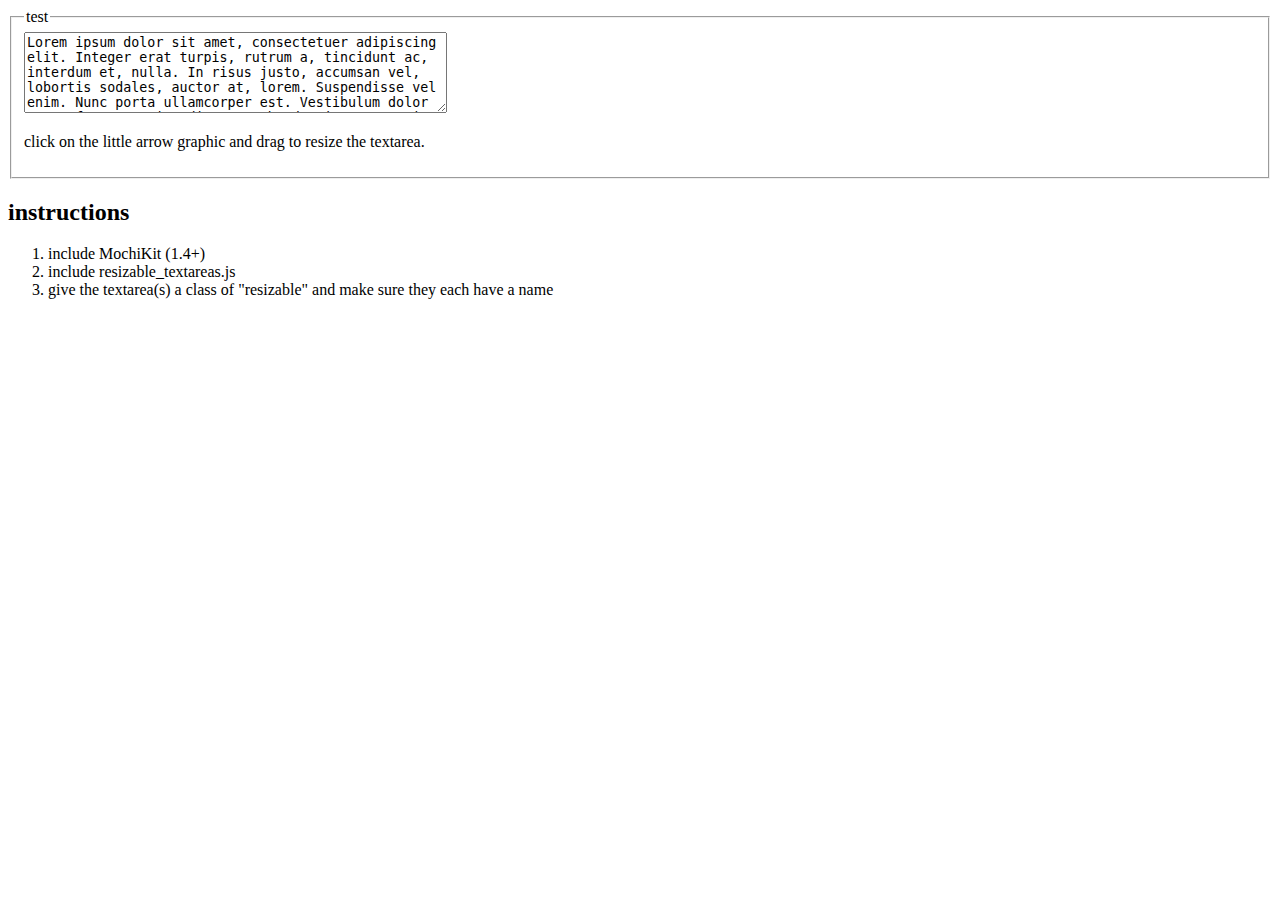
<file: js/resize_textarea/example.html>
<?xml version="1.0" encoding="iso-8859-1"?>
<!DOCTYPE html PUBLIC "-//W3C//DTD XHTML 1.0 Strict//EN"
"DTD/xhtml1-strict.dtd">
<html xmlns="http://www.w3.org/1999/xhtml" lang="en" xml:lang="en">
    <head><title>resize test</title>
	<script src="http://ccnmtl.columbia.edu/scripts/MochiKit/MochiKit.js" type="text/javascript"></script>
	<script src="resizable_textareas.js" type="text/javascript"></script>
	<style type="text/css">
	  .resize-handle {
	     cursor: se-resize;
	  position: absolute;
	  }

.draggable
{
    color: white;
    cursor: move;
    font-size: 25px;
    height: 100px;
    line-height: 100px;
    position: absolute;
    text-align: center;
    top: 200px;
    width: 100px;
}



	</style>
    </head>
    <body>
        <form action="" method="post">
            <fieldset><legend>test</legend>
                <textarea name="foo"  class="resizable" cols="50" rows="5">Lorem ipsum dolor sit amet, consectetuer adipiscing elit. Integer erat turpis, rutrum a, tincidunt ac, interdum et, nulla. In risus justo, accumsan vel, lobortis sodales, auctor at, lorem. Suspendisse vel enim. Nunc porta ullamcorper est. Vestibulum dolor erat, fermentum in, dictum a, hendrerit ut, turpis. Duis cursus risus vel velit. Curabitur in lorem. Cras et sem sit amet urna posuere vulputate. Aenean lacinia, quam a accumsan consequat, mauris dolor lobortis wisi, ac suscipit augue quam et metus. Maecenas lacinia urna ut urna.

Curabitur tincidunt, pede id interdum facilisis, felis arcu tristique velit, sed venenatis ligula diam quis sapien. Ut ipsum ligula, convallis vitae, posuere egestas, porttitor ac, tellus. Vestibulum ante ipsum primis in faucibus orci luctus et ultrices posuere cubilia Curae; In diam. Maecenas sit amet arcu. Duis convallis tempor sem. Nunc ultrices, dolor at viverra faucibus, dui sapien dapibus quam, non commodo tellus velit consectetuer diam. Duis vel libero eget metus pharetra sodales. Suspendisse potenti. Nulla erat libero, pretium eu, congue eu, malesuada at, nisl. Phasellus non leo. Sed feugiat. Nullam et lectus vitae eros ornare suscipit. Sed a metus sed lacus blandit euismod. Ut dignissim nisl nec magna.

Sed ullamcorper nunc at libero. Fusce pulvinar ipsum et nisl. Vestibulum tempor. Etiam sit amet arcu a wisi fermentum ullamcorper. Phasellus dignissim tempor felis. Donec orci pede, vulputate nec, venenatis ut, tristique eget, mauris. Praesent in ligula sit amet dui accumsan dapibus. Quisque purus ipsum, pharetra at, volutpat id, molestie at, tortor. Proin mollis lacus vitae lectus. Pellentesque bibendum fermentum tortor. Sed at lectus ac felis fringilla nonummy. Vivamus tincidunt.

Nam vel lacus sit amet turpis convallis suscipit. Fusce lacinia libero et tortor. Curabitur fermentum dignissim diam. Sed nunc. Vestibulum eleifend scelerisque nulla. In varius velit vitae ligula. Ut lorem arcu, accumsan vulputate, cursus sit amet, dapibus ultricies, magna. Aliquam mollis est eget dui. Donec quis metus ullamcorper elit condimentum bibendum. Curabitur volutpat tellus ac lacus.

Aliquam erat volutpat. In hac habitasse platea dictumst. Vivamus congue justo vitae sapien. Nam leo magna, nonummy ut, gravida in, posuere quis, mi. Mauris et nisl. Nulla facilisi. Integer ut leo in ligula feugiat rhoncus. Aliquam mattis. Ut porttitor, dui a elementum dictum, nulla massa ornare nunc, nec aliquet ante lacus ac dui. Aliquam pretium. Integer imperdiet. Curabitur placerat risus at ligula. Nam suscipit dolor cursus mauris.
</textarea>
            <p>click on the little arrow graphic and drag to resize the textarea.</p>
	      </fieldset>

            </form>

            <h2>instructions</h2>

            <ol>
                <li>include MochiKit (1.4+)</li>
		<li>include resizable_textareas.js</li>
		<li>give the textarea(s) a class of "resizable" and
		make sure they each have a name</li>
            </ol>

    </body>
</html>
</file>
<file: js/hideshow/style/hs.css>
.hs-show { display: block; }
.hs-hide { display: none; }
</file>
